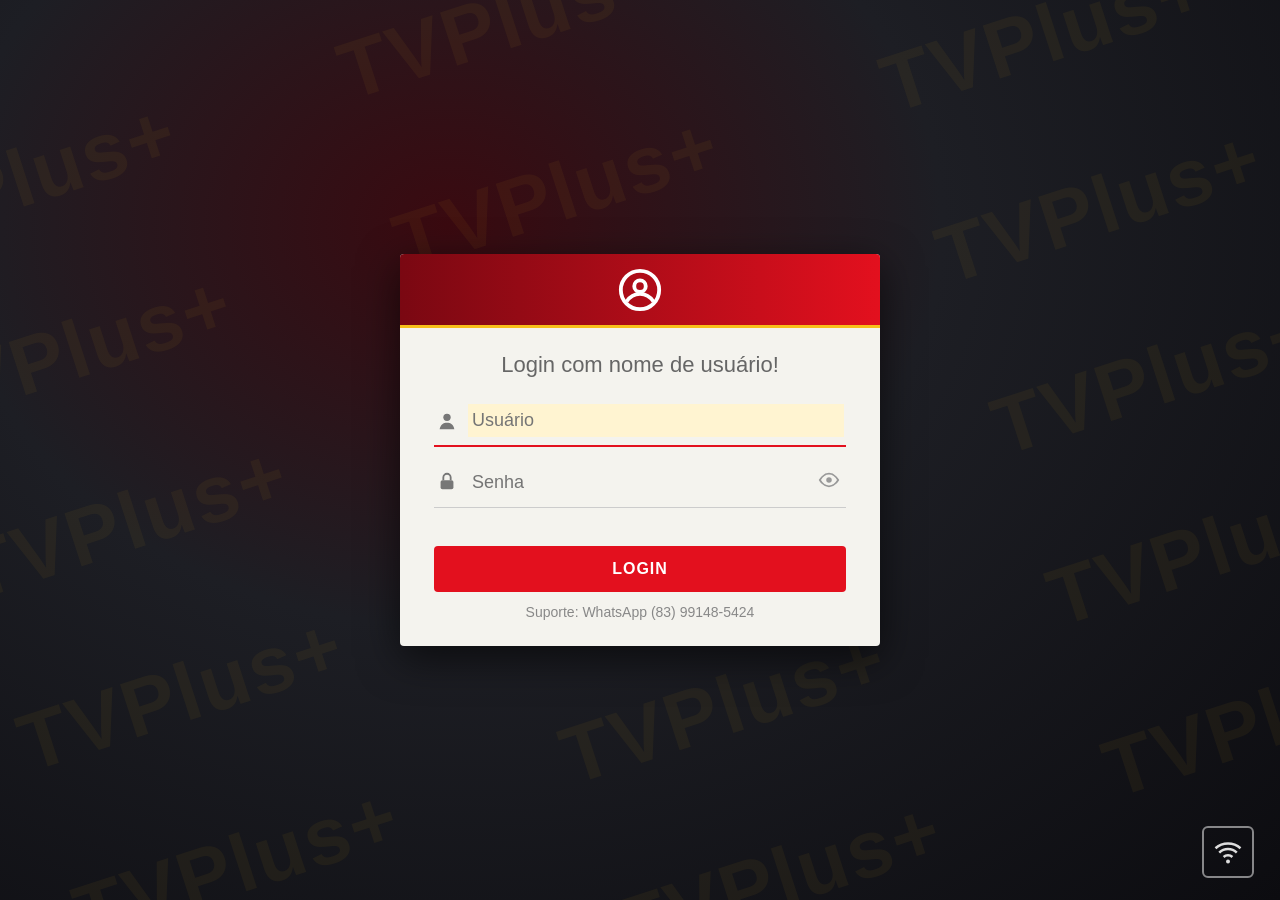
<file: index.html>
<!DOCTYPE html>
<html lang="pt-BR">
<head>
<meta charset="utf-8">
<meta name="viewport" content="width=device-width, initial-scale=1, maximum-scale=1, user-scalable=no, viewport-fit=cover">
<title>TVPlus+</title>
<meta name="apple-mobile-web-app-capable" content="yes">
<meta name="mobile-web-app-capable" content="yes">
<meta name="apple-mobile-web-app-status-bar-style" content="black-translucent">
<meta name="apple-mobile-web-app-title" content="TVPlus+">
<meta name="theme-color" content="#15161b">
<link rel="apple-touch-icon" href="icon-180.png">
<link rel="icon" href="icon-180.png">
<link rel="manifest" href="manifest.json">
<link rel="stylesheet" href="style.css">
</head>
<body>
<div id="app"></div>
<div id="toast"></div>
<div id="busy"><div class="spinner"></div><div id="busyText">Carregando...</div></div>
<div id="rotateHint"><span>⟳</span> Vire o celular de lado para assistir melhor <button onclick="document.body.classList.add('hintOff')">OK</button></div>
<script src="config.js"></script>
<script src="app.js"></script>
</body>
</html>
</file>
<file: style.css>
* { box-sizing: border-box; margin: 0; padding: 0; -webkit-tap-highlight-color: transparent; }
:root { --red: #e3101e; --red2: #ff2a3a; --redd: #7a0812; --gold: #f7bf1a; --gold2: #ffdd55; --muted: #9a9ca5; --panel: rgba(0,0,0,.42); --line: rgba(255,255,255,.08); }
html, body { height: 100%; color: #fff; font-family: "Roboto", "Segoe UI", Arial, sans-serif; overflow: hidden;
  background: radial-gradient(ellipse at 35% 25%, #3a0a10 0%, #1d1e24 42%, #0c0c10 100%); }
#app { height: 100%; position: relative; }
button { font: inherit; color: inherit; background: none; border: 0; cursor: pointer; text-align: left; }
input { font: inherit; }
.focusable { outline: none; transition: transform .12s, background .12s, box-shadow .12s, color .12s; }
.empty { padding: 24px; color: var(--muted); font-size: 18px; }

/* marca d'água TVPlus+ */
.wm { position: absolute; inset: -10%; display: flex; flex-wrap: wrap; align-content: space-around; justify-content: space-around;
  transform: rotate(-18deg); pointer-events: none; z-index: 0; opacity: .05; }
.wm span { font-size: 9vh; font-weight: 900; letter-spacing: 2px; padding: 3vh 4vw; color: var(--gold); white-space: nowrap; }

/* dispositivo */
.devs-wrap { height: 100%; display: flex; align-items: center; justify-content: center; position: relative; overflow: hidden; background: linear-gradient(135deg, #2c2d35, #15161b); }
.devs { position: relative; z-index: 1; max-width: 760px; text-align: center; padding: 20px; }
.devs h1 { font-size: 30px; margin-bottom: 14px; }
.devs p { font-size: 16px; line-height: 1.45; margin-bottom: 26px; color: #d6d7dc; }
.devrow { display: flex; gap: 40px; justify-content: center; margin-bottom: 28px; }
.dev { width: 200px; height: 190px; border: 2px solid #6d6f78; border-radius: 10px; background: rgba(0,0,0,.3);
  display: flex; flex-direction: column; align-items: center; justify-content: center; gap: 14px; font-size: 20px; }
.dev svg { width: 70px; height: 70px; }
.dev span { display: flex; align-items: center; gap: 8px; }
.dev .radio { width: 16px; height: 16px; border: 2px solid #ccc; border-radius: 50%; display: inline-block; }
.dev.on { border-color: var(--gold); box-shadow: 0 0 0 2px var(--gold) inset; }
.dev.on .radio { border-color: var(--gold); background: radial-gradient(var(--gold) 45%, transparent 50%); }
.dev:focus { transform: scale(1.06); border-color: #fff; }
.btn-confirm { padding: 14px 60px; border-radius: 6px; background: #d6d7dc; color: #15161b; font-weight: 800; letter-spacing: 1px; }
.btn-confirm:focus { background: var(--red); color: #fff; transform: scale(1.06); box-shadow: 0 0 0 3px var(--gold); }

/* login */
.login { height: 100%; display: flex; align-items: center; justify-content: center; position: relative; overflow: hidden; padding: 16px; }
.login-box { position: relative; z-index: 1; width: 100%; max-width: 480px; background: #f4f3ee; color: #555; box-shadow: 0 12px 40px rgba(0,0,0,.6); border-radius: 4px; overflow: hidden; }
.lb-head { height: 74px; background: linear-gradient(90deg, var(--redd), var(--red)); display: flex; align-items: center; justify-content: center; color: #fff; border-bottom: 3px solid var(--gold); }
.lb-head svg { width: 46px; height: 46px; }
.lb-head img { height: 56px; }
.lb-body { padding: 24px 34px 26px; }
.lb-body h2 { font-weight: 400; font-size: 22px; text-align: center; margin-bottom: 18px; color: #666; }
.lf { display: flex; align-items: center; gap: 10px; border-bottom: 1px solid #ccc; padding: 8px 2px; margin-bottom: 10px; color: #777; }
.lf svg { width: 22px; height: 22px; flex: none; }
.lf input { flex: 1; border: 0; background: transparent; font-size: 18px; padding: 6px 4px; color: #333; outline: none; min-width: 0; }
.lf input:focus { background: #fff4d1; }
.lf:focus-within { border-bottom: 2px solid var(--red); }
.eye { padding: 4px; color: #999; } .eye:focus { color: var(--red); }
.msg { min-height: 22px; color: #d23; font-size: 15px; text-align: center; margin: 6px 0; }
.btn-login { width: 100%; padding: 14px; background: var(--red); color: #fff; font-weight: 800; letter-spacing: 1px; text-align: center; border-radius: 4px; }
.btn-login:focus { background: var(--red2); transform: scale(1.03); box-shadow: 0 0 0 3px var(--gold); }
.btn-cancel { width: 100%; padding: 12px; margin-top: 10px; background: #ddd; color: #333; text-align: center; border-radius: 4px; font-weight: 700; }
.btn-cancel:focus { background: #15161b; color: #fff; box-shadow: 0 0 0 3px var(--gold); }
.support { margin-top: 12px; text-align: center; font-size: 14px; color: #888; }
.net { position: absolute; right: 26px; bottom: 22px; z-index: 1; width: 52px; height: 52px; border: 2px solid rgba(255,255,255,.5); border-radius: 6px; display: flex; align-items: center; justify-content: center; color: #ddd; }
.net svg { width: 30px; height: 30px; }

/* estrutura com menu lateral */
.shell { height: 100%; display: flex; position: relative; overflow: hidden; }
.rail { position: relative; z-index: 2; width: 92px; flex: none; background: rgba(0,0,0,.55); display: flex; flex-direction: column; border-right: 1px solid rgba(247,191,26,.12); }
.ri { height: 86px; display: flex; align-items: center; justify-content: center; color: #e4e4e8; }
.ri svg { width: 42px; height: 42px; }
.ri.on { background: var(--red); color: #fff; box-shadow: inset -4px 0 0 var(--gold); }
.ri:focus { background: var(--gold); color: #15161b; transform: scale(1.04); }
.main { position: relative; z-index: 1; flex: 1; min-width: 0; height: 100%; display: flex; flex-direction: column; }

/* início */
.hhead { display: flex; gap: 34px; padding: 16px 28px 8px; font-size: 20px; align-items: center; }
.hhead .hlogo { height: 44px; margin-right: 6px; }
.hhead span { display: flex; align-items: center; gap: 8px; }
.hhead svg { width: 26px; height: 26px; color: var(--gold); }
.hhead .clock { margin-left: auto; font-size: 22px; font-weight: 700; color: var(--gold); }
.banner { position: relative; margin: 6px 28px; flex: 1; min-height: 0; border: 4px solid rgba(227,16,30,.75); border-radius: 6px; overflow: hidden; background: #15161b; box-shadow: 0 0 22px rgba(227,16,30,.35); }
.banner:focus { border-color: var(--gold); box-shadow: 0 0 28px rgba(247,191,26,.6); }
.bimg { position: absolute; inset: 0; background-size: cover; background-position: center; }
.btxt { position: absolute; left: 0; right: 0; bottom: 0; padding: 40px 24px 16px; background: linear-gradient(transparent, rgba(0,0,0,.85)); }
.btxt b { display: block; font-size: 28px; } .btxt small { color: var(--gold); font-size: 15px; }
.dots { position: absolute; right: 18px; bottom: 18px; display: flex; gap: 6px; }
.dots i { width: 9px; height: 9px; border-radius: 50%; background: rgba(255,255,255,.4); } .dots i.on { background: var(--gold); width: 22px; border-radius: 5px; }
.plats { display: flex; gap: 22px; padding: 16px 28px 20px; overflow-x: auto; flex: none; min-height: 128px; }
.plat { width: 92px; height: 92px; flex: none; border-radius: 50%; background: #fff; color: #15161b; display: flex; align-items: center; justify-content: center; text-align: center;
  font-weight: 900; font-size: 14px; line-height: 1.1; padding: 8px; box-shadow: 0 4px 10px rgba(0,0,0,.5); border: 3px solid transparent; }
.p-netflix { background: #fff; color: #e50914; } .p-prime { background: #1fa3d6; color: #fff; } .p-disney { background: #0e2f6b; color: #fff; }
.p-hbo { background: #fff; color: #222; } .p-globoplay { background: #f2505a; color: #fff; } .p-paramount { background: #0a5bd6; color: #fff; }
.p-apple { background: #1b1b1f; color: #fff; } .p-star { background: #4b2a8c; color: #fff; } .p-crunchy { background: #f47521; color: #fff; } .p-discovery { background: #1b6fd8; color: #fff; }
.plat:focus { transform: scale(1.14); border-color: var(--gold); box-shadow: 0 0 18px var(--gold); }

/* listas (TV / VOD / esportes) */
.three, .two { flex: 1; min-height: 0; display: flex; }
.groups { width: 290px; flex: none; overflow-y: auto; padding: 12px 0; }
.gi { display: flex; align-items: center; gap: 10px; width: 100%; padding: 12px 22px; font-size: 21px; color: #eef0f6; white-space: nowrap; overflow: hidden; text-overflow: ellipsis; }
.gi svg { width: 22px; height: 22px; flex: none; }
.gi.on { background: var(--red); color: #fff; font-weight: 700; box-shadow: inset 4px 0 0 var(--gold); }
.gi:focus { background: var(--gold); color: #15161b; border-radius: 0 30px 30px 0; box-shadow: none; }
.day { flex-direction: column; align-items: flex-start; gap: 2px; font-size: 17px; } .day b { font-size: 21px; }
.chans { width: 440px; flex: none; overflow-y: auto; padding: 10px 0; border-left: 1px solid var(--line); border-right: 1px solid var(--line); }
.ch { display: flex; align-items: center; gap: 14px; width: 100%; padding: 8px 18px; font-size: 20px; }
.ch img, .ch i { width: 50px; height: 36px; object-fit: contain; flex: none; }
.ch .cn { display: flex; flex-direction: column; min-width: 0; }
.ch .cn b, .ch .cn small { overflow: hidden; text-overflow: ellipsis; white-space: nowrap; }
.ch .cn b { font-weight: 500; } .ch .cn small { font-size: 14px; color: var(--muted); min-height: 16px; }
.ch:focus { background: var(--red); box-shadow: inset 4px 0 0 var(--gold); } .ch:focus .cn small { color: var(--gold2); }
.guide { flex: 1; min-width: 0; padding: 18px 24px; overflow: hidden; display: flex; flex-direction: column; }
.gprev { display: flex; align-items: center; gap: 14px; margin-bottom: 14px; }
.gprev img { width: 100px; height: 70px; object-fit: contain; }
.gprev div { display: flex; flex-direction: column; gap: 4px; min-width: 0; }
.gprev b { font-size: 24px; } .gprev small { color: var(--muted); }
.glist { overflow: hidden; }
.eday { color: var(--gold); font-weight: 700; font-size: 16px; margin: 10px 0 2px; text-transform: capitalize; }
.ep { display: flex; gap: 16px; padding: 9px 0; border-bottom: 1px solid var(--line); font-size: 18px; }
.ep time { color: var(--muted); flex: none; width: 120px; }
.ep.now span { color: #fff; font-weight: 700; } .ep em { font-style: normal; background: var(--red); font-size: 12px; padding: 2px 7px; border-radius: 4px; margin-right: 6px; vertical-align: 2px; }
.content { flex: 1; min-width: 0; overflow-y: auto; padding: 14px 22px; }
.content.full { padding: 26px 30px; }
.content h2, .sp-top h2 { font-size: 26px; margin-bottom: 14px; }
.tabs { display: flex; gap: 6px; overflow-x: auto; padding: 4px 2px 14px; margin-bottom: 8px; }
.tab { flex: none; padding: 8px 18px; font-size: 20px; color: #d6d7dc; border-bottom: 3px solid transparent; white-space: nowrap; }
.tab.on { color: #fff; border-bottom-color: var(--red); font-weight: 700; }
.tab:focus { background: var(--gold); color: #15161b; border-radius: 20px; border-bottom-color: transparent; }
.gridin { display: flex; flex-wrap: wrap; gap: 22px; }
/* grade de capas (Filmes e Séries): capas menores, 5 a 6 por fileira na TV */
.grid .gridin, .sres .gridin { display: grid; grid-template-columns: repeat(auto-fill, minmax(128px, 1fr)); gap: 16px 14px; padding: 4px 6px 20px; }
.grid .card, .sres .card { width: auto; min-width: 0; gap: 6px; font-size: 14px; }
.grid .poster, .sres .poster { width: 100%; height: 0; padding-top: 148%; border-radius: 6px; }
.grid .card:focus, .sres .card:focus { transform: scale(1.06); }
.grid .gridin > .empty, .sres .gridin > .empty { grid-column: 1 / -1; }
.card { width: 165px; display: flex; flex-direction: column; gap: 8px; font-size: 16px; }
.poster { width: 165px; height: 240px; border-radius: 8px; background: #2c2d35 center/cover no-repeat; box-shadow: 0 4px 12px rgba(0,0,0,.5); flex: none; }
.poster.logo { background-size: contain; background-color: rgba(0,0,0,.35); height: 110px; }
.card span { overflow: hidden; text-overflow: ellipsis; white-space: nowrap; color: #e4e4e8; }
.card:focus { transform: scale(1.07); } .card:focus .poster { box-shadow: 0 0 0 4px var(--gold), 0 0 18px var(--gold); } .card:focus span { color: var(--gold); }
.hint { color: var(--muted); font-size: 15px; margin-bottom: 12px; }
.sbox { display: flex; align-items: center; gap: 10px; margin: 6px 12px 14px; padding: 6px 14px; background: rgba(255,255,255,.1); border-radius: 30px; border: 2px solid transparent; }
.sbox:focus-within { border-color: var(--gold); }
.sbox svg { width: 22px; height: 22px; color: var(--gold); flex: none; }
.sbox input { flex: 1; min-width: 0; border: 0; background: transparent; color: #fff; font-size: 19px; padding: 8px 2px; outline: none; }

/* série */
.detail { flex: 1; overflow-y: auto; padding: 24px 30px; position: relative; background: center/cover no-repeat; }
.dshade { position: absolute; inset: 0; background: linear-gradient(90deg, rgba(12,12,16,.97) 30%, rgba(12,12,16,.75)); pointer-events: none; }
.dhead, .seasons, .eps { position: relative; }
.dhead { display: flex; gap: 26px; margin-bottom: 20px; }
.dhead h1 { font-size: 30px; margin-bottom: 6px; } .meta { color: var(--gold); margin-bottom: 10px; font-size: 16px; }
.dhead p { color: #d6d7dc; line-height: 1.4; max-height: 7.2em; overflow: hidden; margin-bottom: 14px; }
.btn-fav, .sbtn { padding: 12px 22px; border-radius: 30px; background: rgba(255,255,255,.12); font-size: 18px; margin: 0 10px 10px 0; display: inline-block; }
.btn-fav:focus, .sbtn:focus { background: var(--gold); color: #15161b; transform: scale(1.05); }
.sbtn.on { background: var(--red); }
.sbtn.red { background: rgba(227,16,30,.35); } .sbtn.red:focus { background: var(--red); color: #fff; }
.epb { display: block; width: 100%; padding: 13px 18px; font-size: 19px; border-bottom: 1px solid var(--line); }
.epb b { color: var(--gold); margin-right: 8px; } .epb:focus { background: var(--red); } .epb:focus b { color: #fff; }

/* esportes */
.sp-home { flex: 1; min-height: 0; padding: 22px 30px; display: flex; flex-direction: column; }
.sp-top { display: flex; align-items: baseline; justify-content: space-between; gap: 20px; }
.sp-top .hint { margin: 0; }
.sp-body { flex: 1; min-height: 0; display: flex; gap: 26px; }
.sp-main { flex: 1; min-width: 0; overflow-y: auto; padding-right: 6px; }
.sp-side { width: 250px; flex: none; display: flex; flex-direction: column; justify-content: flex-end; gap: 18px; }
.spc { height: 150px; border-radius: 16px; background: rgba(255,255,255,.12); display: flex; flex-direction: column; align-items: center; justify-content: center; gap: 10px; font-size: 19px; font-weight: 700; text-align: center; border: 2px solid rgba(247,191,26,.18); }
.spc svg { width: 70px; height: 70px; }
.spc:focus { background: var(--red); transform: scale(1.05); border-color: var(--gold); box-shadow: 0 0 18px rgba(247,191,26,.5); }
.game { display: block; width: 100%; text-align: center; background: rgba(255,255,255,.08); border-radius: 10px; padding: 10px 16px; margin-bottom: 12px; border: 2px solid transparent; }
.game:focus { background: rgba(227,16,30,.55); border-color: var(--gold); }
.game small { color: var(--gold); font-size: 13px; text-transform: uppercase; letter-spacing: .5px; }
.gl { display: flex; align-items: center; justify-content: center; gap: 16px; font-size: 19px; margin: 4px 0; }
.gl > b { min-width: 90px; font-size: 22px; } .gl > b.hr { color: var(--gold); }
.tm { flex: 1; display: flex; align-items: center; gap: 10px; min-width: 0; } .tm.r { justify-content: flex-end; }
.tm img, td img { width: 32px; height: 32px; object-fit: contain; vertical-align: middle; margin: 0 6px; }
.game em { display: inline-block; font-style: normal; font-size: 12px; border: 1px solid #9a9ca5; border-radius: 10px; padding: 1px 10px; color: #d6d7dc; }
.game em.live { background: var(--red); border-color: var(--red); color: #fff; font-weight: 700; }
.gtv { font-size: 13px; color: var(--muted); margin-top: 4px; }
h3 { color: var(--gold); margin: 16px 0 8px; font-size: 18px; }
table { width: 100%; border-collapse: collapse; font-size: 18px; background: rgba(255,255,255,.06); border-radius: 10px; overflow: hidden; }
th { background: var(--red); padding: 10px 8px; } td { padding: 8px; text-align: center; border-bottom: 1px solid var(--line); }
tr:nth-child(2) td:first-child, tr:nth-child(3) td:first-child, tr:nth-child(4) td:first-child, tr:nth-child(5) td:first-child { color: var(--gold); font-weight: 700; }
th.l, td.l { text-align: left; }
.set .info { font-size: 19px; line-height: 1.8; margin-bottom: 18px; } .set .info b { color: var(--gold); }
.sethead { display: flex; align-items: center; gap: 16px; margin-bottom: 10px; } .sethead img { height: 50px; } .sethead h2 { margin: 0; }
.pinhint { margin-top: 14px; color: var(--muted); font-size: 15px; }

/* aviso / carregando */
#toast { display: none; position: fixed; left: 50%; bottom: 40px; transform: translateX(-50%); background: rgba(0,0,0,.9); border: 1px solid var(--gold); padding: 12px 22px; border-radius: 30px; z-index: 99; font-size: 17px; }
#busy { display: none; position: fixed; inset: 0; background: rgba(8,8,10,.65); z-index: 98; align-items: center; justify-content: center; flex-direction: column; gap: 14px; }
#busy.show { display: flex; }
.spinner { width: 52px; height: 52px; border: 5px solid rgba(255,255,255,.2); border-top-color: var(--gold); border-radius: 50%; animation: sp 1s linear infinite; }
@keyframes sp { to { transform: rotate(360deg); } }

/* celular */
body.phone .rail { width: 64px; } body.phone .ri { height: 64px; } body.phone .ri svg { width: 30px; height: 30px; }
body.phone .groups { width: 170px; } body.phone .gi { font-size: 16px; padding: 10px 14px; }
body.phone .chans { width: auto; flex: 1; } body.phone .guide { display: none; }
body.phone .ch { font-size: 16px; } body.phone .card, body.phone .poster { width: 120px; } body.phone .poster { height: 175px; }
body.phone .plat { width: 70px; height: 70px; font-size: 11px; } body.phone .plats { min-height: 100px; }
body.phone .hhead { font-size: 15px; gap: 14px; } body.phone .hhead .hlogo { height: 32px; }
body.phone .sp-side { width: 150px; } body.phone .spc { height: 110px; font-size: 14px; } body.phone .spc svg { width: 44px; height: 44px; }
body.phone .gl { font-size: 15px; gap: 8px; } body.phone .tab { font-size: 16px; }
body.phone .grid .gridin, body.phone .sres .gridin { grid-template-columns: repeat(auto-fill, minmax(92px, 1fr)); gap: 12px 10px; }
body.phone .grid .card, body.phone .sres .card { width: auto; font-size: 12px; } body.phone .grid .poster, body.phone .sres .poster { width: 100%; height: 0; }

/* TV ao Vivo: colunas proporcionais para o guia (EPG) caber em qualquer tela */
.three .groups { width: 23%; max-width: 290px; min-width: 170px; }
.three .gi { font-size: 18px; padding: 10px 16px; }
.three .chans { width: 34%; max-width: 440px; min-width: 220px; }
.three .ch { font-size: 17px; padding: 7px 12px; gap: 10px; }
.three .ch img, .three .ch i { width: 42px; height: 30px; }
.three .ch .cn small { font-size: 13px; }
.guide { padding: 14px 16px; min-width: 200px; }
.gprev img { width: 70px; height: 50px; }
.gprev b { font-size: 20px; } .gprev small { font-size: 13px; }
.glist { overflow-y: auto; flex: 1; min-height: 0; }
.ep { display: block; padding: 7px 0; font-size: 16px; }
.ep time { display: block; width: auto; font-size: 14px; color: var(--gold); margin-bottom: 2px; }
.ep span { display: block; overflow: hidden; text-overflow: ellipsis; white-space: nowrap; }
.ep.now span { white-space: normal; }

/* Filmes e Séries: capas menores, 6 por fileira na TV (cabem ~3 fileiras na tela) */
.two .groups { width: 21%; max-width: 260px; min-width: 160px; }
.two .gi { font-size: 18px; padding: 9px 16px; }
.two .content { padding: 8px 12px; }
.two .tabs { padding: 2px 2px 8px; margin-bottom: 4px; }
.two .tab { font-size: 16px; padding: 6px 14px; }
.grid .gridin, .sres .gridin { grid-template-columns: repeat(6, minmax(0, 1fr)); gap: 10px 10px; padding: 4px 4px 16px; }
.grid .card, .sres .card { gap: 3px; font-size: 12px; }
.grid .poster, .sres .poster { padding-top: 140%; border-radius: 5px; }
.grid .card:focus, .sres .card:focus { transform: scale(1.08); }
body.phone .grid .gridin, body.phone .sres .gridin { grid-template-columns: repeat(4, minmax(0, 1fr)); gap: 8px; }
body.phone .two .groups { width: 150px; min-width: 0; }

/* Atalhos das plataformas no Início: botões em 3D (brilho, relevo e sombra) */
.plats { gap: 26px; padding: 18px 28px 24px; align-items: center; }
.plat { position: relative; overflow: hidden; width: 100px; height: 100px; font-size: 15px; letter-spacing: .3px;
  border: 3px solid rgba(255,255,255,.85);
  box-shadow: 0 10px 18px rgba(0,0,0,.65), 0 3px 0 rgba(0,0,0,.35), inset 0 -10px 16px rgba(0,0,0,.45), inset 0 6px 10px rgba(255,255,255,.35);
  text-shadow: 0 2px 3px rgba(0,0,0,.55); transition: transform .15s, box-shadow .15s, border-color .15s; }
.plat::before { content: ""; position: absolute; left: 12%; right: 12%; top: 4%; height: 42%; border-radius: 50%;
  background: linear-gradient(rgba(255,255,255,.55), rgba(255,255,255,0)); pointer-events: none; }
.plat::after { content: ""; position: absolute; inset: 0; border-radius: 50%; pointer-events: none;
  background: radial-gradient(circle at 50% 120%, rgba(0,0,0,.35), transparent 60%); }
.plat span { position: relative; z-index: 1; }
.p-netflix { background: radial-gradient(circle at 35% 30%, #3a3a3a, #0b0b0b 70%); color: #ff1f2c; }
.p-prime { background: radial-gradient(circle at 35% 30%, #4cc4f0, #0f6f9e 75%); color: #fff; }
.p-disney { background: radial-gradient(circle at 35% 30%, #3e6fd1, #0a1d4a 75%); color: #fff; }
.p-hbo { background: radial-gradient(circle at 35% 30%, #8a5cff, #2a0f74 75%); color: #fff; }
.p-globoplay { background: radial-gradient(circle at 35% 30%, #ff8a7a, #d81f3a 75%); color: #fff; }
.p-paramount { background: radial-gradient(circle at 35% 30%, #4f95ff, #0838a8 75%); color: #fff; }
.p-apple { background: radial-gradient(circle at 35% 30%, #5a5a62, #111114 75%); color: #fff; }
.p-star { background: radial-gradient(circle at 35% 30%, #8b5ee0, #2c1260 75%); color: #fff; }
.p-crunchy { background: radial-gradient(circle at 35% 30%, #ffb070, #e2560d 75%); color: #fff; }
.p-discovery { background: radial-gradient(circle at 35% 30%, #5aa8ff, #0b4fa8 75%); color: #fff; }
.plat:focus { transform: translateY(-8px) scale(1.16); border-color: var(--gold);
  box-shadow: 0 18px 26px rgba(0,0,0,.7), 0 0 22px var(--gold), inset 0 -10px 16px rgba(0,0,0,.4), inset 0 6px 10px rgba(255,255,255,.45); }
body.phone .plat { width: 72px; height: 72px; font-size: 11px; border-width: 2px; }

/* quantidade de conteúdo ao lado do nome do grupo */
.gi .gn { overflow: hidden; text-overflow: ellipsis; min-width: 0; }
.gi .cnt { margin-left: auto; flex: none; font-size: 13px; font-weight: 700; color: var(--gold); background: rgba(0,0,0,.35); padding: 2px 8px; border-radius: 10px; }
.gi:focus .cnt { color: #fff; background: var(--red); } .gi.on .cnt { color: #15161b; background: var(--gold); }

/* ===== versão web (iPhone) ===== */
html, body { -webkit-tap-highlight-color: transparent; overscroll-behavior: none; }
body { padding: env(safe-area-inset-top) env(safe-area-inset-right) env(safe-area-inset-bottom) env(safe-area-inset-left); }
#webBack { position: fixed; z-index: 900; right: calc(14px + env(safe-area-inset-right)); bottom: calc(14px + env(safe-area-inset-bottom)); width: 54px; height: 54px; border-radius: 50%; border: 2px solid #f7bf1a; background: rgba(21,22,27,.88); color: #fff; font-size: 34px; line-height: 1; display: none; align-items: center; justify-content: center; padding-bottom: 4px; box-shadow: 0 6px 16px rgba(0,0,0,.5); }
#wplayer { position: fixed; inset: 0; z-index: 2000; background: #000; display: flex; align-items: center; justify-content: center; }
#wplayer video { width: 100%; height: 100%; object-fit: contain; background: #000; }
#wplayer .wp-top { position: absolute; top: 0; left: 0; right: 0; display: flex; align-items: center; gap: 12px; padding: calc(10px + env(safe-area-inset-top)) calc(14px + env(safe-area-inset-right)) 24px calc(14px + env(safe-area-inset-left)); background: linear-gradient(rgba(0,0,0,.75), transparent); opacity: 0; transition: opacity .25s; pointer-events: none; }
#wplayer .wp-t { color: #fff; font-size: 17px; font-weight: 700; text-shadow: 0 1px 3px #000; white-space: nowrap; overflow: hidden; text-overflow: ellipsis; }
#wplayer .wp-x { pointer-events: auto; flex: none; width: 44px; height: 44px; border-radius: 50%; border: 0; background: rgba(255,255,255,.18); color: #fff; font-size: 22px; }
#wplayer .wp-nav { position: absolute; top: 50%; transform: translateY(-50%); width: 56px; height: 76px; border: 0; border-radius: 14px; background: rgba(0,0,0,.5); color: #fff; font-size: 44px; opacity: 0; transition: opacity .25s; pointer-events: none; }
#wplayer .wp-prev { left: calc(10px + env(safe-area-inset-left)); } #wplayer .wp-next { right: calc(10px + env(safe-area-inset-right)); }
#wplayer.ui .wp-top, #wplayer.ui .wp-nav { opacity: 1; } #wplayer.ui .wp-nav { pointer-events: auto; }
#wplayer .wp-msg { position: absolute; left: 50%; top: 50%; transform: translate(-50%,-50%); color: #fff; text-align: center; font-size: 16px; background: rgba(0,0,0,.65); padding: 12px 18px; border-radius: 12px; pointer-events: none; max-width: 80%; }
#rotateHint { display: none; }
@media (orientation: portrait) and (max-width: 700px) {
  #rotateHint { display: flex; position: fixed; z-index: 1500; left: 12px; right: 12px; bottom: calc(80px + env(safe-area-inset-bottom)); align-items: center; gap: 10px; padding: 12px 14px; border-radius: 14px; background: rgba(227,16,30,.95); color: #fff; font-size: 15px; font-weight: 700; box-shadow: 0 8px 20px rgba(0,0,0,.5); }
  #rotateHint span { font-size: 26px; }
  #rotateHint button { margin-left: auto; border: 0; background: rgba(255,255,255,.25); color: #fff; border-radius: 8px; padding: 6px 10px; font-weight: 700; }
  body.hintOff #rotateHint { display: none; }
}
</file>
